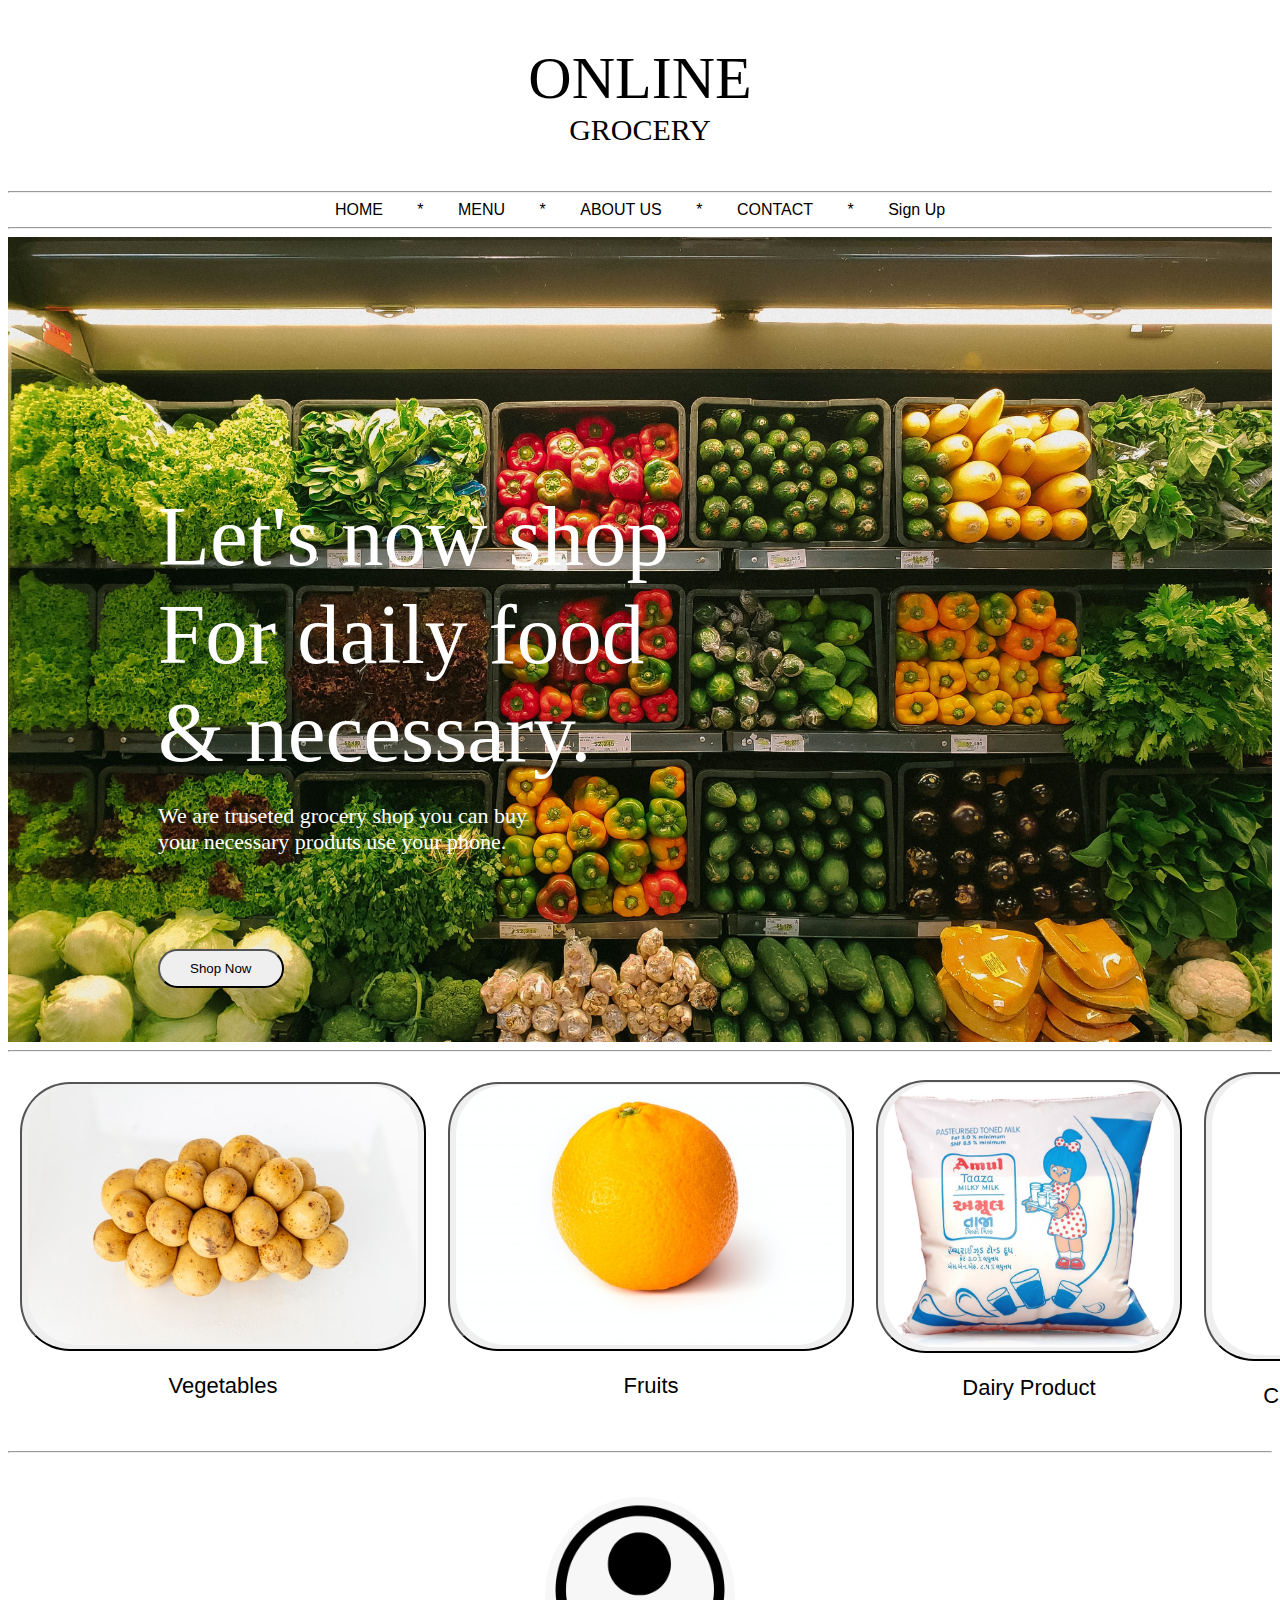
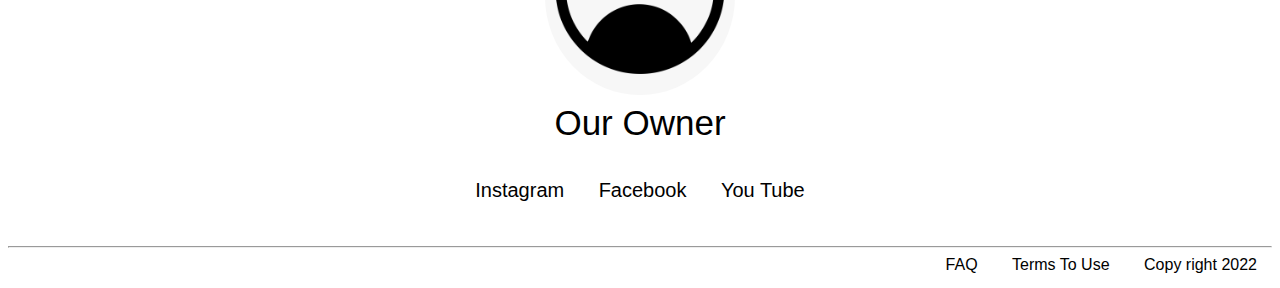
<file: index.html>
<!DOCTYPE html>
<html lang="en">
    <head>
        <meta charset="UTF-8">
        <meta http-equiv="X-UA-Compatible" content="IE=edge">
        <meta name="viewport" content="width=device-width, initial-scale=1.0">
        <title>Online Grocery</title>
        <link rel="stylesheet" href="Index.css">
    </head><br><br>
    <body>
        <div class="header">
            <span class="heade">
                ONLINE <br>
            </span>
                GROCERY
        </div><br><br>
        <hr>
        <span class="navigation">
                <div class="nav">
                    <a href="index.html">HOME</a> *
                   <a href="menu.html">MENU</a> *
                    <a href="aboutus.html">ABOUT US</a> *
                    <a href="Contact.html">CONTACT</a> *
                    <span class="sign">
                            <a href="login.html">Sign Up</a>
                    </span>
                    <hr> 
                </div>
                <div class="sec">
                    <br><br><br>
                   <div class="fir">
                       <br><br>
                     Let's now shop <br>
                    For daily food <br>
                    & necessary.
                    </div>
                    <p>
                        We are truseted grocery shop you can buy <br>
                        your necessary produts use your phone.
                    </p>
                    <br><br><br><br>
                    <button type="button" style="padding: 10px;border-radius: 50px;padding-left: 30px ;padding-right: 30px; text-align: center;">
                         <a href="menu.html" style="text-decoration: none; color: black;">Shop Now</a>
                    </button>
                    <br><br><br><br>
                </div> 
        </span>
        <hr>
          <table>
              <tr>
                  <td style="padding: 10px;">
                    <a href="menu.html" style="text-decoration:none;">
                        <button type="button" style="border-radius: 50px; cursor: pointer;">
                            <img src="potato.jpg" alt="" width="390px" style="border-radius: 50px;"><br>
                        </button>
                        <p style="text-align: center; color: black;">
                            Vegetables
                        </p>
                    </a>
                  </td>
                    <td style="padding: 10px;">
                        <a href="menu.html" style="text-decoration: none;">
                            <button type="button" style="border-radius: 50px; cursor: pointer;">
                                <img src="orange.jpg" alt="" width="390px" style="border-radius: 50px;"><br>
                            </button>
                            <p style="text-align: center; color: black;">
                                Fruits
                            </p>
                        </a>
                      </td>
                      <td style="padding: 10px;">
                        <a href="menu.html" style="text-decoration: none;">
                            <button type="button" style="border-radius: 50px; cursor: pointer;">
                                <img src="milk.jpg" alt="" width="290px" style="border-radius: 50px;"><br>
                            </button>
                            <p style="text-align: center; color: black;">
                                Dairy Product
                            </p>
                        </a>
                      </td>
                      <td style="padding: 10px;">
                        <a href="menu.html" style="text-decoration: none;">
                            <button type="button" style="border-radius: 50px; cursor: pointer;">
                                <img src="amuldark.jpg" alt="" width="280px" style="border-radius: 50px;"><br>
                            </button>
                            <p style="text-align: center; color: black;">
                                Chocolate & Drink
                            </p>
                        </a>
                      </td>
                      
              </tr>
          </table>
        <hr>
        <br><br>
        <div class="owner">
            <img src="user.png" alt="" width="15%" style="border-radius: 50%; "> <br>
            Our Owner <br>
            
        </div>
        <br><br>
        <div class="handle">
            <a href="#">Instagram</a>
            <a href="#">Facebook</a>
            <a href="#">You Tube</a>
        </div>
        <br><br>
        <hr>
        <footer>
            <a href="Contact.html">FAQ</a>
            <a href="#">Terms To Use</a>
            <a href="#">Copy right 2022</a>
        </footer>
    </body>
</html>
</file>
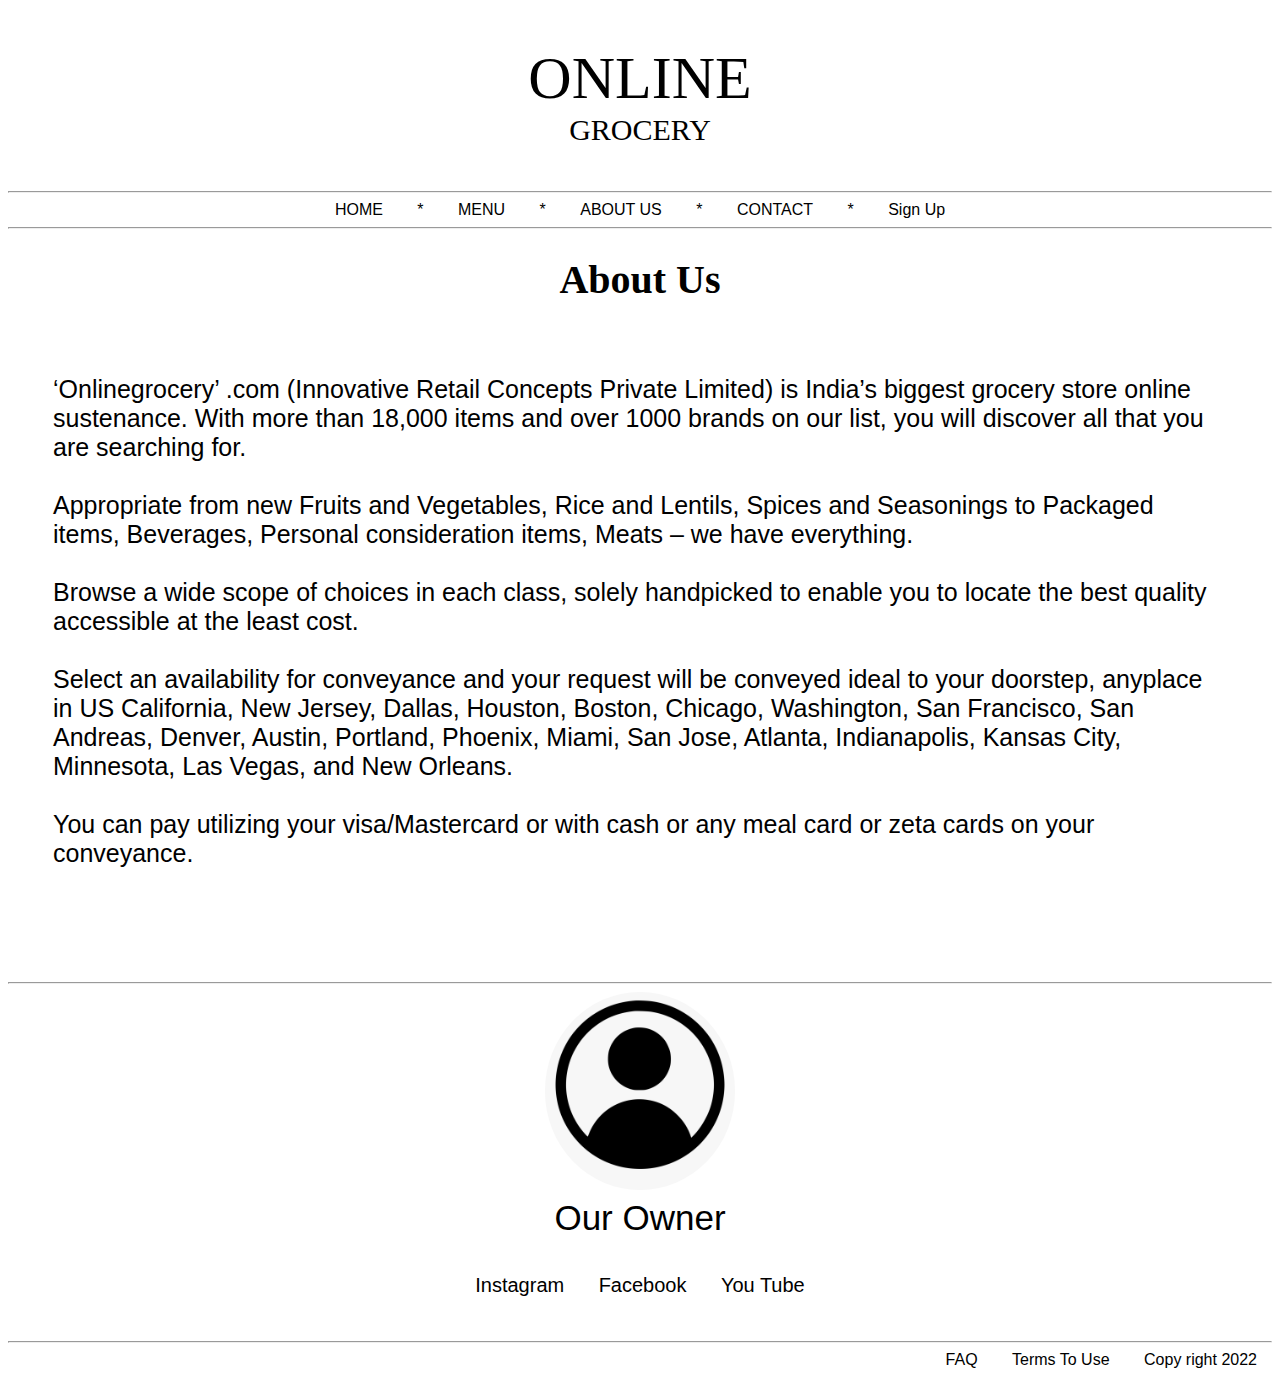
<file: aboutus.html>
<!DOCTYPE html>
<html lang="en">
    <head>
        <meta charset="UTF-8">
        <meta http-equiv="X-UA-Compatible" content="IE=edge">
        <meta name="viewport" content="width=device-width, initial-scale=1.0">
        <title>Online Grocery</title>
        <link rel="stylesheet" href="Index.css">
    </head><br><br>
    <body>
        <div class="header">
            <span class="heade">
                ONLINE <br>
            </span>
                GROCERY
        </div><br><br>
        <hr>
        <span class="navigation">
                <div class="nav">
                    <a href="index.html">HOME</a> *
                   <a href="menu.html">MENU</a> *
                    <a href="aboutus.html">ABOUT US</a> *
                    <a href="Contact.html">CONTACT</a> *
                    <span class="sign">
                            <a href="login.html">Sign Up</a>
                    </span>
                    <hr> 
                </div>
        </span>
        <h1 style="text-align:center; font-family:'Times New Roman', Times, serif; font-size:40px;">
            About Us
        </h1>
        <p style="font-size: 25px; padding: 45px;">
            ‘Onlinegrocery’ .com (Innovative Retail Concepts Private Limited) is India’s biggest grocery store online sustenance. With more than 18,000 items and over 1000 brands on our list, you will discover all that you are searching for. <br> <br>

Appropriate from new Fruits and Vegetables, Rice and Lentils, Spices and Seasonings to Packaged items, Beverages, Personal consideration items, Meats – we have everything. <br> <br>

Browse a wide scope of choices in each class, solely handpicked to enable you to locate the best quality accessible at the least cost. <br> <br>

Select an availability for conveyance and your request will be conveyed ideal to your doorstep, anyplace in US California, New Jersey, Dallas, Houston, Boston, Chicago, Washington, San Francisco, San Andreas, Denver, Austin, Portland, Phoenix, Miami, San Jose, Atlanta, Indianapolis, Kansas City, Minnesota, Las Vegas, and New Orleans. <br> <br>

You can pay utilizing your visa/Mastercard or with cash or any meal card or zeta cards on your conveyance.
        </p>
        <br>
        <br>
        <hr>
        <div class="owner">
            <img src="user.png" alt="" width="15%" style="border-radius: 50%; "> <br>
            Our Owner <br>
                    
        </div>
        <br><br>
        <div class="handle">
            <a href="#">Instagram</a>
            <a href="#">Facebook</a>
            <a href="#">You Tube</a>
        </div>
        <br><br>
        <hr>
        <footer>
            <a href="Contact.html">FAQ</a>
            <a href="#">Terms To Use</a>
            <a href="#">Copy right 2022</a>
        </footer>
    </body>
</html>
</file>
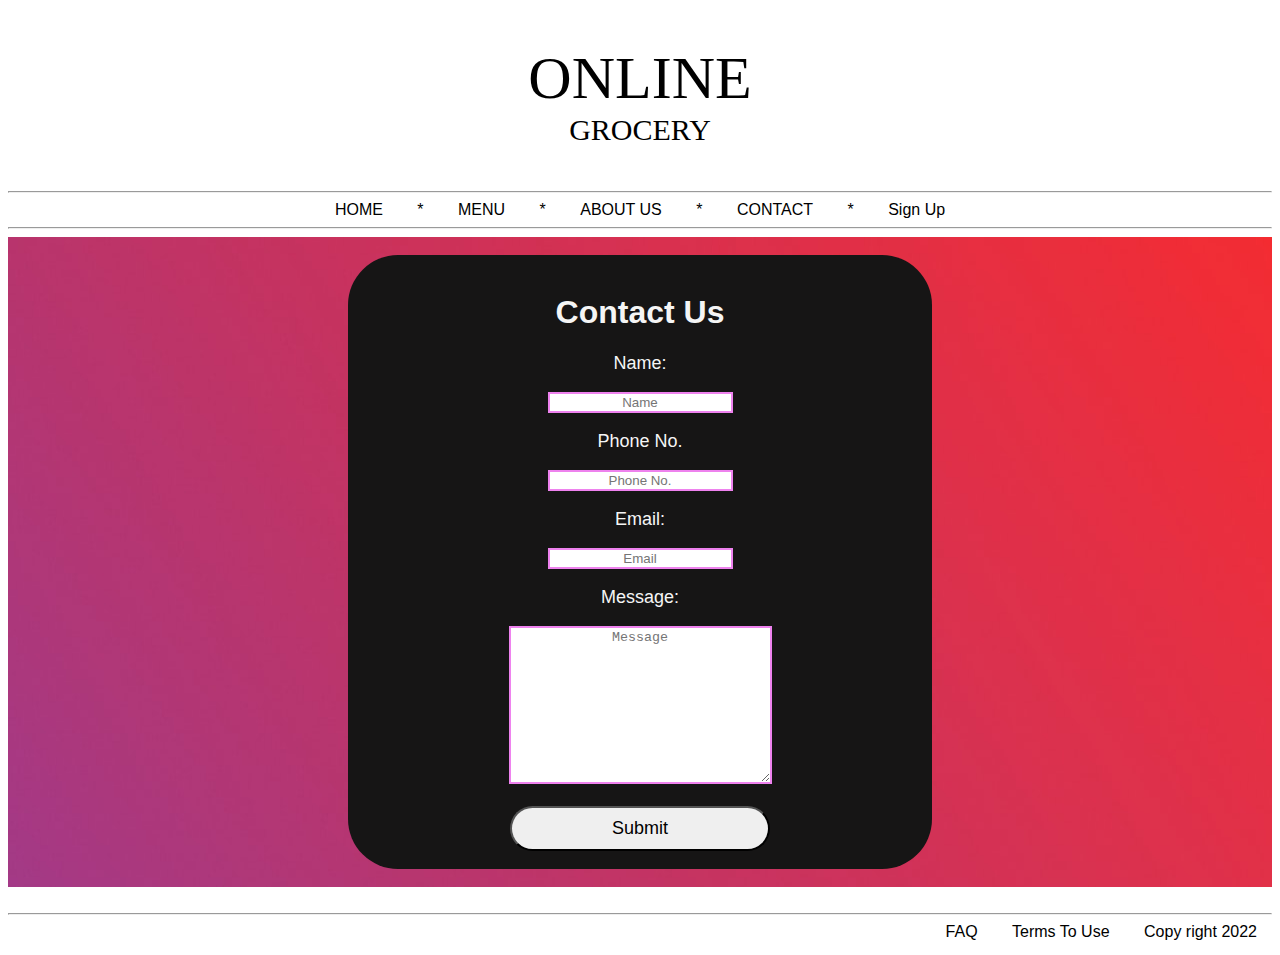
<file: Contact.html>
<!DOCTYPE html>
<html lang="en">
    <head>
        <meta charset="UTF-8">
        <meta http-equiv="X-UA-Compatible" content="IE=edge">
        <meta name="viewport" content="width=device-width, initial-scale=1.0">
        <title>Online Grocery</title>
        <link rel="stylesheet" href="Index.css">
    </head><br><br>
    <body>
        <div class="header">
            <span class="heade">
                ONLINE <br>
            </span>
                GROCERY
        </div><br><br>
        <hr>
        <span class="navigation">
                <div class="nav">
                    <a href="index.html">HOME</a> *
                   <a href="menu.html">MENU</a> *
                    <a href="aboutus.html">ABOUT US</a> *
                    <a href="Contact.html">CONTACT</a> *
                    <span class="sign">
                            <a href="login.html">Sign Up</a>
                    </span>
                    <hr> 
                </div>
        </span>
         <div class="log" style="background-image: url(contact.jpg);">
            <br>
             <form action="" method="get" style="text-align: center; background-color: rgb(22, 21, 21); border-radius: 50px; margin-left: 340px; margin-right: 340px;">
                <br>
                 <h1 style="color: whitesmoke;">
                     Contact Us
                 </h1>
                 <p style="font-size: 18px; color: whitesmoke;">
                     Name:
                 </p>
                 <input type="Name" placeholder="Name" style="text-align: center; border: violet 2px solid; color: darkorchid;" >
                 <p style="font-size: 18px; color: whitesmoke;">
                     Phone No.
                 </p>
                 <input type="phone" placeholder="Phone No." style="text-align: center; border: violet 2px solid; color: darkorchid;">
                 <p style="font-size: 18px; color: whitesmoke;">
                     Email:
                 </p>
                 <input type="Email" placeholder="Email" style="text-align: center; border: violet 2px solid; color: darkorchid;">
                 <p style="font-size: 18px; color: whitesmoke;">
                     Message:
                 </p>
                 <textarea style="text-align: center; border: violet 2px solid; color: darkorchid;" placeholder="Message" name="Message" id="" cols="30" rows="10"></textarea>
                 <br>
                 <br>
                 <button type="submit"  style="padding-left:100px; padding-right: 100px; padding-top: 10px; padding-bottom: 10px; border-radius: 50px;" >
                  <span style="font-size: 18px;">
                      Submit
                  </span>
                 </button>
                 <br>
                 <br>
             </form>
             <br>
         </div>
        <br>
        <hr>
        <footer>
            <a href="Contact.html">FAQ</a>
            <a href="#">Terms To Use</a>
            <a href="#">Copy right 2022</a>
        </footer>
    </body>
</html>
</file>
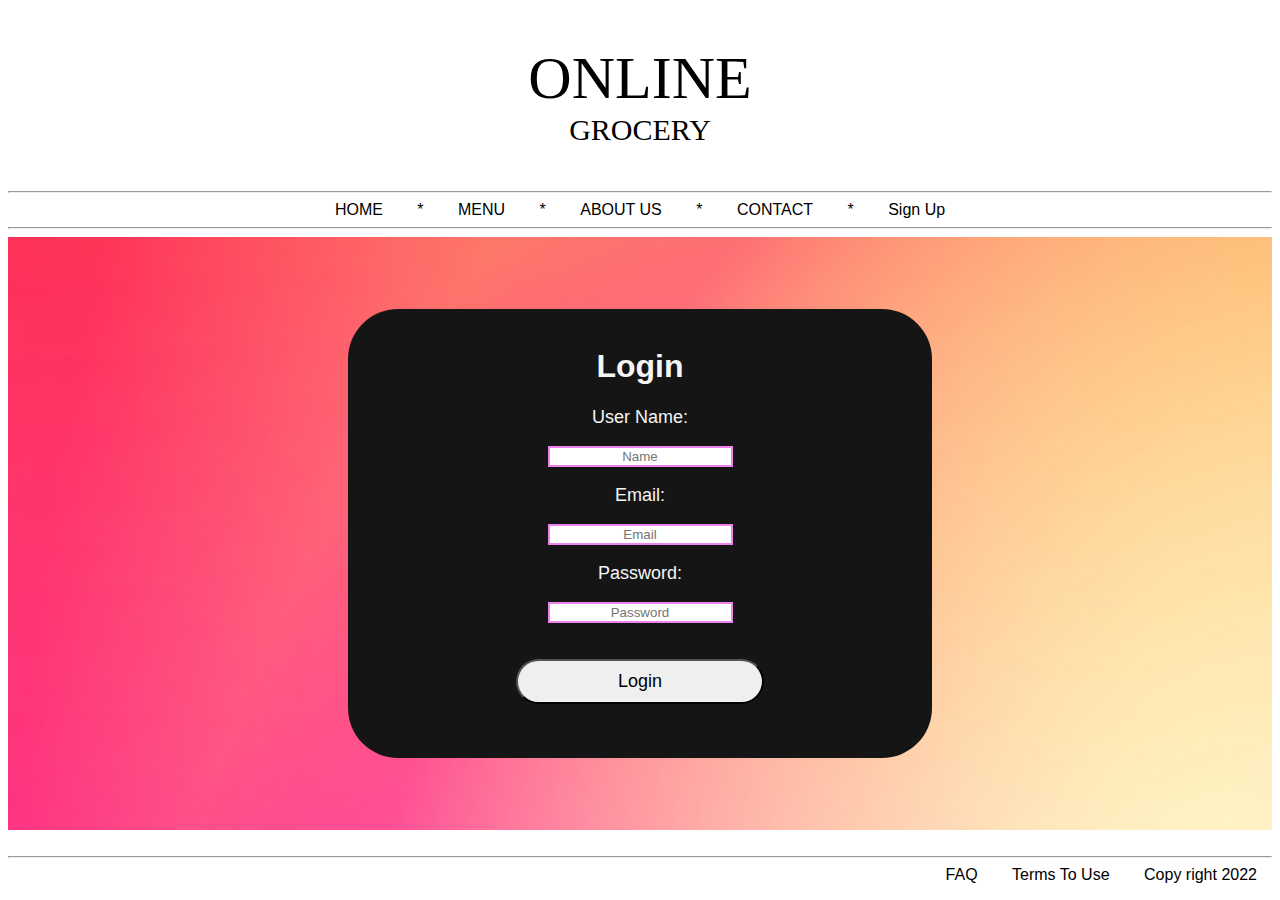
<file: login.html>
<!DOCTYPE html>
<html lang="en">
    <head>
        <meta charset="UTF-8">
        <meta http-equiv="X-UA-Compatible" content="IE=edge">
        <meta name="viewport" content="width=device-width, initial-scale=1.0">
        <title>Online Grocery</title>
        <link rel="stylesheet" href="Index.css">
    </head><br><br>
    <body>
        <div class="header">
            <span class="heade">
                ONLINE <br>
            </span>
                GROCERY
        </div><br><br>
        <hr>
        <span class="navigation">
                <div class="nav">
                    <a href="index.html">HOME</a> *
                   <a href="menu.html">MENU</a> *
                    <a href="aboutus.html">ABOUT US</a> *
                    <a href="Contact.html">CONTACT</a> *
                    <span class="sign">
                            <a href="login.html">Sign Up</a>
                    </span>
                    <hr> 
                </div>
        </span>
         <div class="log" style="background-image: url(login.jpg);">
            <br><br>
            <br><br>
             <form action="" method="get" style="text-align: center; background-color: rgb(22, 21, 21); border-radius: 50px; margin-left: 340px; margin-right: 340px;">
                <br>
                 <h1 style="color: whitesmoke;">
                     Login
                 </h1>
                 <p style="font-size: 18px; color: whitesmoke;">
                    User Name:
                 </p>
                 <input type="Name" placeholder="Name" style="text-align: center; border: violet 2px solid; color: darkorchid;" >
                 <p style="font-size: 18px; color: whitesmoke;">
                     Email:
                 </p>
                 <input type="Email" placeholder="Email" style="text-align: center; border: violet 2px solid; color: darkorchid;">
                 <p style="font-size: 18px; color: whitesmoke;">
                     Password:
                 </p>
                 <input type="password" placeholder="Password" style="text-align: center; border: violet 2px solid; color: darkorchid;">
                 <br>
                 <br> <br>
                 <button type="submit"  style="padding-left:100px; padding-right: 100px; padding-top: 10px; padding-bottom: 10px; border-radius: 50px;" >
                  <span style="font-size: 18px;">
                      Login
                  </span>
                 </button>
                 <br><br>
                 <br><br>
             </form>
             <br><br>
            <br><br>
         </div>
        <br>
        <hr>
        <footer>
            <a href="Contact.html">FAQ</a>
            <a href="#">Terms To Use</a>
            <a href="#">Copy right 2022</a>
        </footer>
    </body>
</html>
</file>
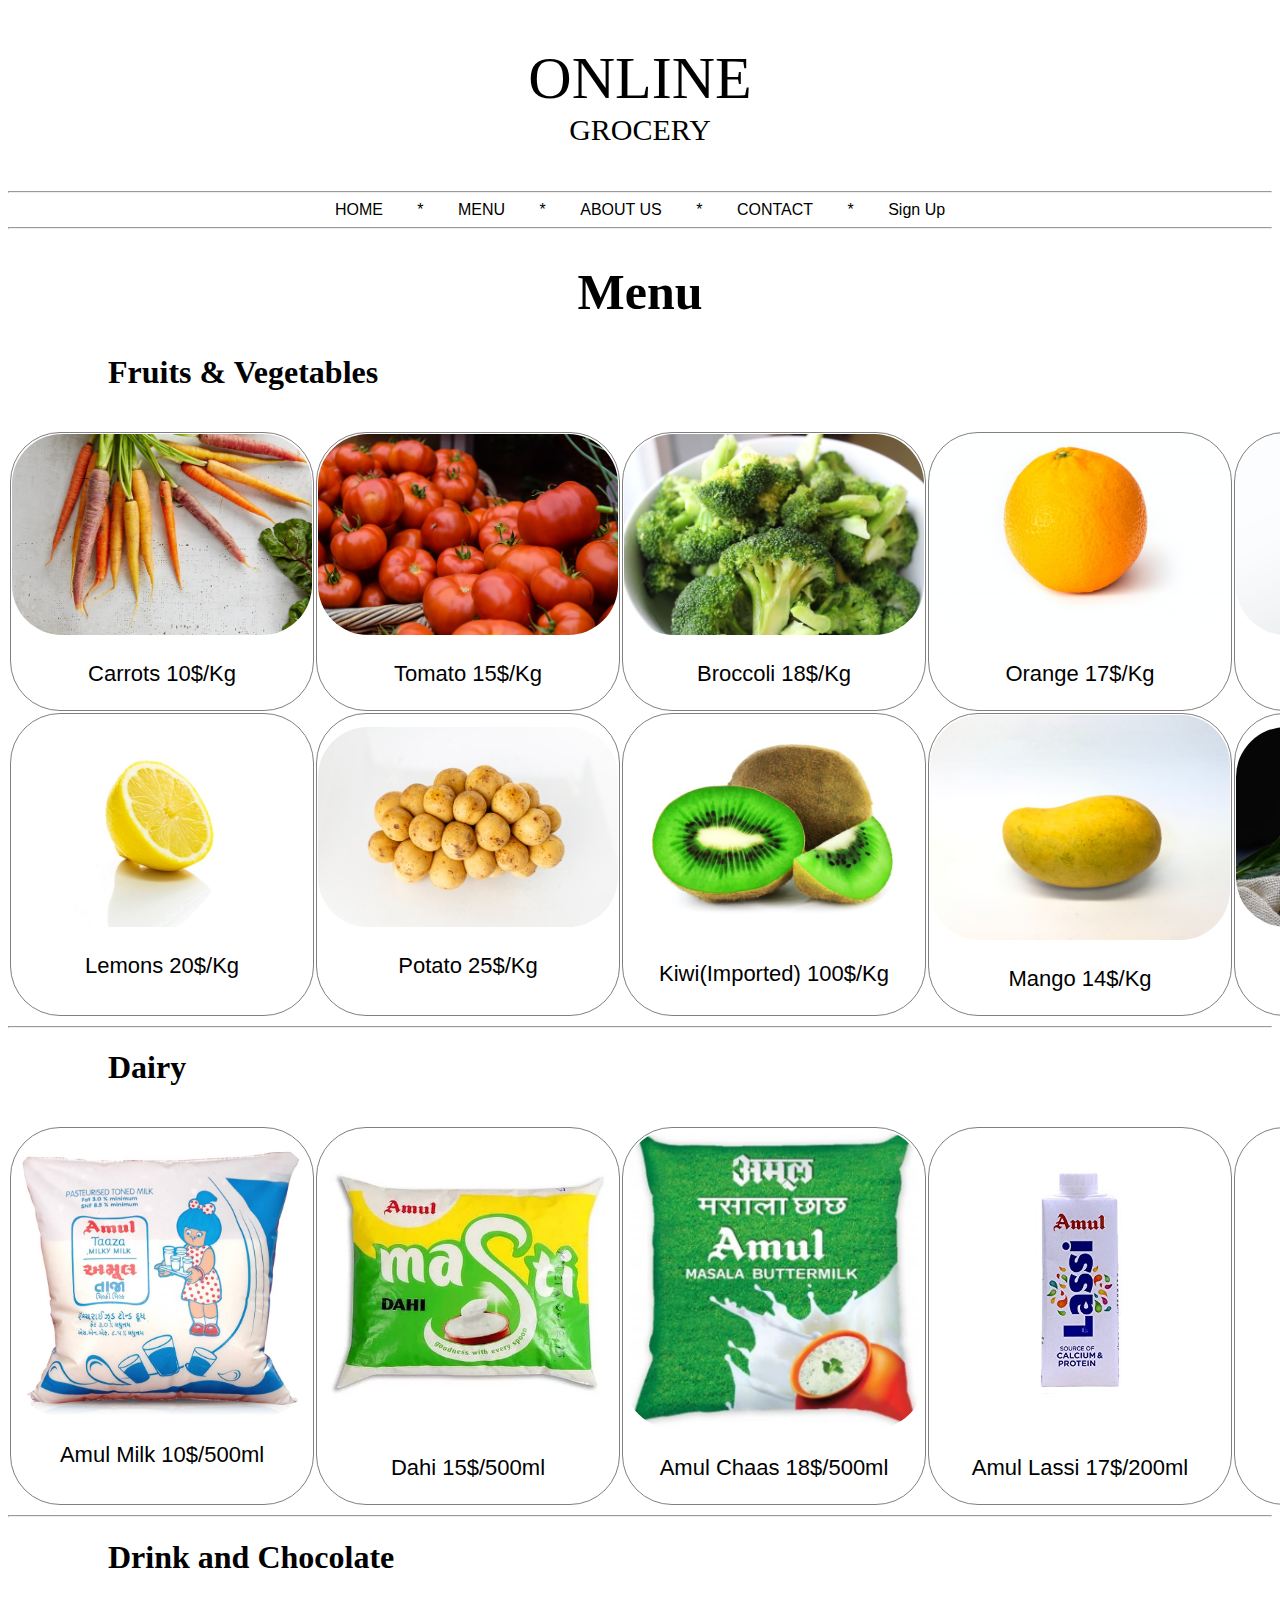
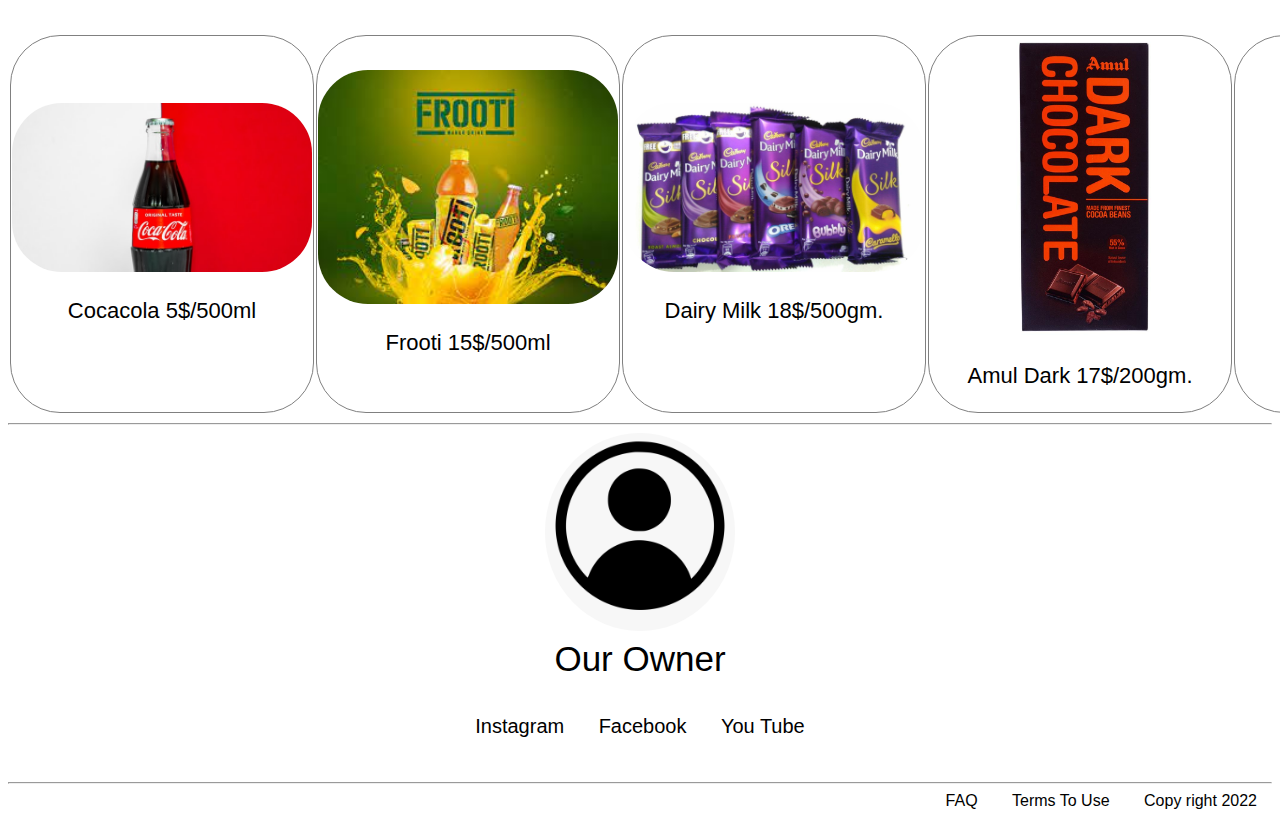
<file: menu.html>
<!DOCTYPE html>
<html lang="en">
    <head>
        <meta charset="UTF-8">
        <meta http-equiv="X-UA-Compatible" content="IE=edge">
        <meta name="viewport" content="width=device-width, initial-scale=1.0">
        <title>Online Grocery</title>
        <link rel="stylesheet" href="Index.css">
    </head><br><br>
    <body>
        <div class="header">
            <span class="heade">
                ONLINE <br>
            </span>
                GROCERY
        </div><br><br>
        <hr>
        <span class="navigation">
                <div class="nav">
                    <a href="index.html">HOME</a> *
                   <a href="menu.html">MENU</a> *
                    <a href="aboutus.html">ABOUT US</a> *
                    <a href="Contact.html">CONTACT</a> *
                    <span class="sign">
                            <a href="login.html">Sign Up</a>
                    </span>
                    <hr> 
                </div>
       </span>
       <table style="border: 1px  gray; text-align: center; border-radius: 50px;">
           <h1 style="font-size: 50px; text-align: center; font-family: 'Times New Roman', Times, serif;">
               Menu
           </h1>
           <h1 style="font-family: 'Times New Roman', Times, serif; padding-left: 100px;">
            Fruits & Vegetables
        </h1>
        <br>
        <table style="border: 0.01px gray;">
            <tr>
                <td style="border: 0.2px solid gray ; border-radius: 50px;">
                    <img src="carrots.jpg" alt="" width="300px" style="border-radius: 50px;"><br>
                    <p style="text-align: center;">
                        Carrots  10$/Kg
                    </p>
                </td >
                <td style="border: 0.2px solid gray;  border-radius: 50px;">
                    <img src="tomato.jpg" alt="" width="300px" style="border-radius: 50px;"><br>
                    <p style="text-align: center;">
                        Tomato  15$/Kg
                    </p>
                </td>
                <td style="border: 0.2px solid gray;  border-radius: 50px;">
                    <img src="broccoli.jpg" alt="" width="300px" style="border-radius: 50px;"><br>
                    <p style="text-align: center;">
                        Broccoli  18$/Kg
                    </p>
                </td>
                <td style="border: 0.2px solid gray;  border-radius: 50px;">
                    <img src="orange.jpg" alt="" width="300px" style="border-radius: 50px;"><br>
                    <p style="text-align: center;">
                        Orange 17$/Kg
                    </p>
                </td>
                <td style="border: 0.2px solid gray;  border-radius: 50px;">
                    <img src="apple.jpg" alt="" width="300px" style="border-radius: 50px;"><br>
                    <p style="text-align: center;">
                        Apple 16$/Kg
                    </p>
                </td>
            </tr>
            <tr>
                <td style="border: 0.2px solid gray;  border-radius: 50px;">
                    <img src="lemons.jpg" alt="" width="300px" style="border-radius: 50px;"><br>
                    <p style="text-align: center;">
                        Lemons 20$/Kg
                    </p>
                </td>
                <td style="border: 0.2px solid gray;  border-radius: 50px;">
                    <img src="potato.jpg" alt="" width="300px" style="border-radius: 50px;"><br>
                    <p style="text-align: center;">
                        Potato 25$/Kg
                    </p>
                </td>
                <td style="border: 0.2px solid gray;  border-radius: 50px;">
                    <img src="kiwi.jpg" alt="" width="300px" style="border-radius: 50px;"><br>
                    <p style="text-align: center;">
                        Kiwi(Imported) 100$/Kg
                    </p>
                </td>
                <td style="border: 0.2px solid gray; border-radius: 50px;">
                    <img src="mango.jpg" alt="" width="300px" style="border-radius: 50px;"><br>
                    <p style="text-align: center;">
                        Mango 14$/Kg
                    </p>
                </td>
                <td style="border: 0.2px solid gray;  border-radius: 50px;">
                    <img src="grapes.jpg" alt="" width="300px" style="border-radius: 50px;"><br>
                    <p style="text-align: center;">
                        Grapes 10$/Kg
                    </p>
                </td>
            </tr>
        </table>
        <hr>
        <h1 style="font-family: 'Times New Roman', Times, serif; padding-left: 100px;">
            Dairy
        </h1>
        <br>
        <table style="border: 0.01px gray;">
            <tr>
                <td style="border: 0.2px solid gray ; border-radius: 50px;">
                    <img src="milk.jpg" alt="" width="300px" style="border-radius: 50px;"><br>
                    <p style="text-align: center;">
                        Amul Milk  10$/500ml
                    </p>
                </td >
                <td style="border: 0.2px solid gray;  border-radius: 50px;">
                    <img src="dahi.jpg" alt="" width="300px" style="border-radius: 50px;"><br>
                    <p style="text-align: center;">
                        Dahi  15$/500ml
                    </p>
                </td>
                <td style="border: 0.2px solid gray;  border-radius: 50px;">
                    <img src="chaas.jpg" alt="" width="300px" style="border-radius: 50px;"><br>
                    <p style="text-align: center;">
                        Amul  Chaas  18$/500ml
                    </p>
                </td>
                <td style="border: 0.2px solid gray;  border-radius: 50px;">
                    <img src="lassi.jpg" alt="" width="300px" style="border-radius: 50px;"><br>
                    <p style="text-align: center;">
                        Amul Lassi 17$/200ml
                    </p>
                </td>
                <td style="border: 0.2px solid gray;  border-radius: 50px;">
                    <img src="kool.jfif" alt="" width="300px" style="border-radius: 50px;"><br>
                    <p style="text-align: center;">
                        Amul Kool 16$/200ml
                    </p>
                </td>
            </tr>
        </table>  
        <hr> 
        <h1 style="padding-left: 100px; font-family: 'Times New Roman', Times, serif;">
            Drink and Chocolate
        </h1>
        <br><br>
        <table style="border: 0.01px gray;">
            <tr>
                <td style="border: 0.2px solid gray ; border-radius: 50px;">
                    <img src="coca.jpg" alt="" width="300px" style="border-radius: 50px;"><br>
                    <p style="text-align: center;">
                        Cocacola  5$/500ml
                    </p>
                </td >
                <td style="border: 0.2px solid gray;  border-radius: 50px;">
                    <img src="fruiti.jfif" alt="" width="300px" style="border-radius: 50px;"><br>
                    <p style="text-align: center;">
                        Frooti  15$/500ml
                    </p>
                </td>
                <td style="border: 0.2px solid gray;  border-radius: 50px;">
                    <img src="dairymilk.jpg" alt="" width="300px" style="border-radius: 50px;"><br>
                    <p style="text-align: center;">
                        Dairy Milk   18$/500gm.
                    </p>
                </td>
                <td style="border: 0.2px solid gray;  border-radius: 50px;">
                    <img src="amuldark.jpg" alt="" width="300px" style="border-radius: 50px;"><br>
                    <p style="text-align: center;">
                        Amul Dark  17$/200gm.
                    </p>
                </td>
                <td style="border: 0.2px solid gray;  border-radius: 50px;">
                    <img src="sting.jpg" alt="" width="300px" style="border-radius: 50px;"><br>
                    <p style="text-align: center;">
                        Sting 20$/200ml
                    </p>
                </td>
            </tr>
        </table>
       </table>
       <hr>
       <div class="owner">
        <img src="user.png" alt="" width="15%" style="border-radius: 50%; "> <br>
        Our Owner <br>
        
    </div>
    <br><br>
    <div class="handle">
        <a href="#">Instagram</a>
        <a href="#">Facebook</a>
        <a href="#">You Tube</a>
    </div>
    <br><br>
    <hr>
    <footer>
        <a href="Contact.html">FAQ</a>
        <a href="#">Terms To Use</a>
        <a href="#">Copy right 2022</a>
    </footer>         
</body>
</html>
</file>
<file: Index.css>
*{
    box-sizing: border-box;
}
body{
    font-family: -apple-system, BlinkMacSystemFont, 'Segoe UI', Roboto, Oxygen, Ubuntu, Cantarell, 'Open Sans', 'Helvetica Neue', sans-serif;
}
.header{
    font-family: 'Times New Roman', Times, serif;
    font-size: 30px;
    text-align: center;
}
.heade{
    font-size: 60px;
}
.nav{
    text-align: center; 
}
.nav a{
    text-decoration: none;
    padding: 30px;
    color: black;
}
.fir{
    font-size: 85px;
}
.sec{
    background-image: url(gro1.jpg);
    background-position: left top;
    background-size: cover;
    text-shadow: grey 1px 1px solid;
    padding-left: 150px;
    color: white;
    font-family: 'Times New Roman', Times, serif;
}
p{
    font-size: 22px;
}
.button{
    padding: 10px ;
}
.owner{
    font-size: 35px;
    text-align: center;
}
.handle{
    text-align: center;
}
.handle a{
    padding: 15px;
    text-decoration: none;
    color: black;
    font-size: 20px;
}
footer{
    text-align: right;
}
footer a{
    padding: 15px;
    text-decoration: none;
    color: black;
}
</file>
